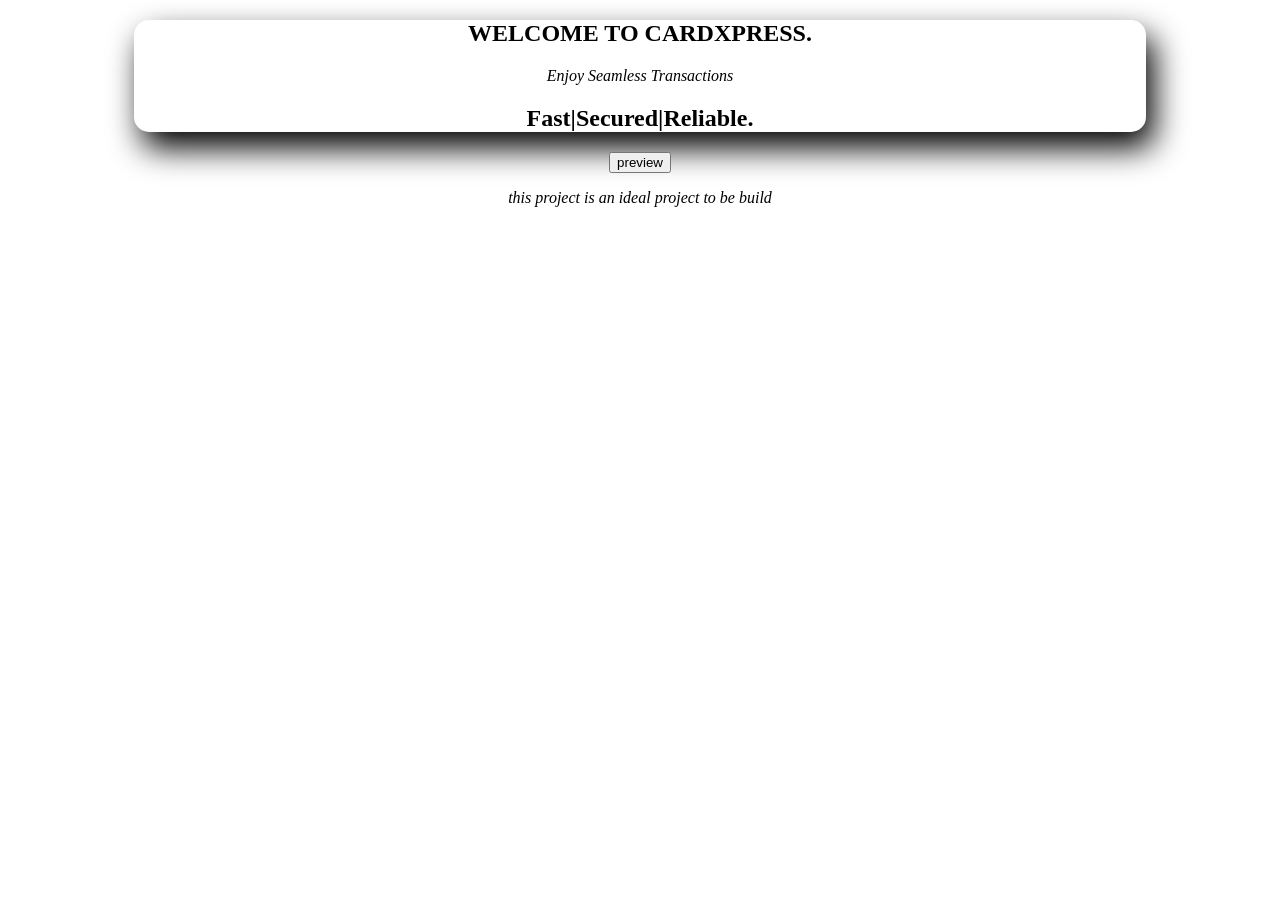
<file: index.html>
<!DOCTYPE html>
<html lang="en">
<head>
    <meta charset="UTF-8">
    <meta name="viewport" content="width=device-width, initial-scale=1.0">
    <link rel="stylesheet" href="stylesheet/styles.css">
    <title>intro</title>
</head>
<body>
          <!-- INTRO MESSAGE DISPLACED -->
        <div class="intro">
             <h2 class="WELCOME">WELCOME TO CARDXPRESS.</h2>
        <P class="message">Enjoy Seamless Transactions</P>
        <h2 class="features">Fast|Secured|Reliable.</h2>
          </div>
<a href="dashboard.html"><button>preview</button></a>
<p>this project is an ideal project to be build</p>
        
</body>
<script src="script/script.js"></script>
</html>
</file>
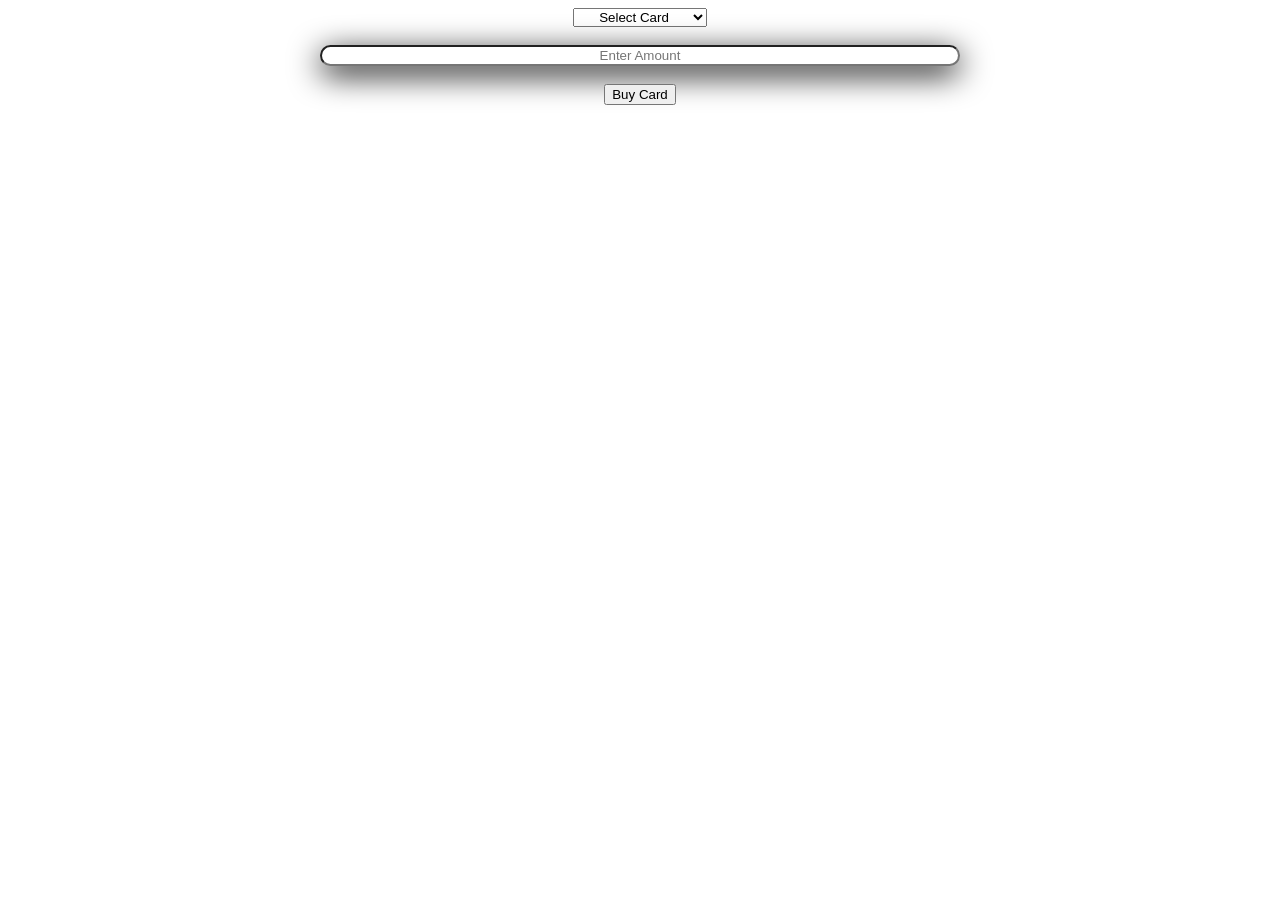
<file: buy.html>
<!DOCTYPE html>
<html lang="en">
<head>
    <meta charset="UTF-8">
    <meta name="viewport" content="width=device-width, initial-scale=1.0">
    <link rel="stylesheet" href="stylesheet/styles.css">
    <title>cardXpress</title>
</head>
<body>
<main class="buycard">

<form id="buyCard"> 
<select required id="buycard">
    <option value="0">Select Card </option>
    <option value="1">Itunes card</option>
    <option value="2">google play station</option>
    <option value="3">Netfix</option>
    <!-- add more gift cards -->
     
</select>
<br><br>
<input id="Amount" placeholder="Enter Amount">
<br><br>
 <button type="buy">Buy Card</button>
  </form>
 
</main>
</body>
</html>
</file>
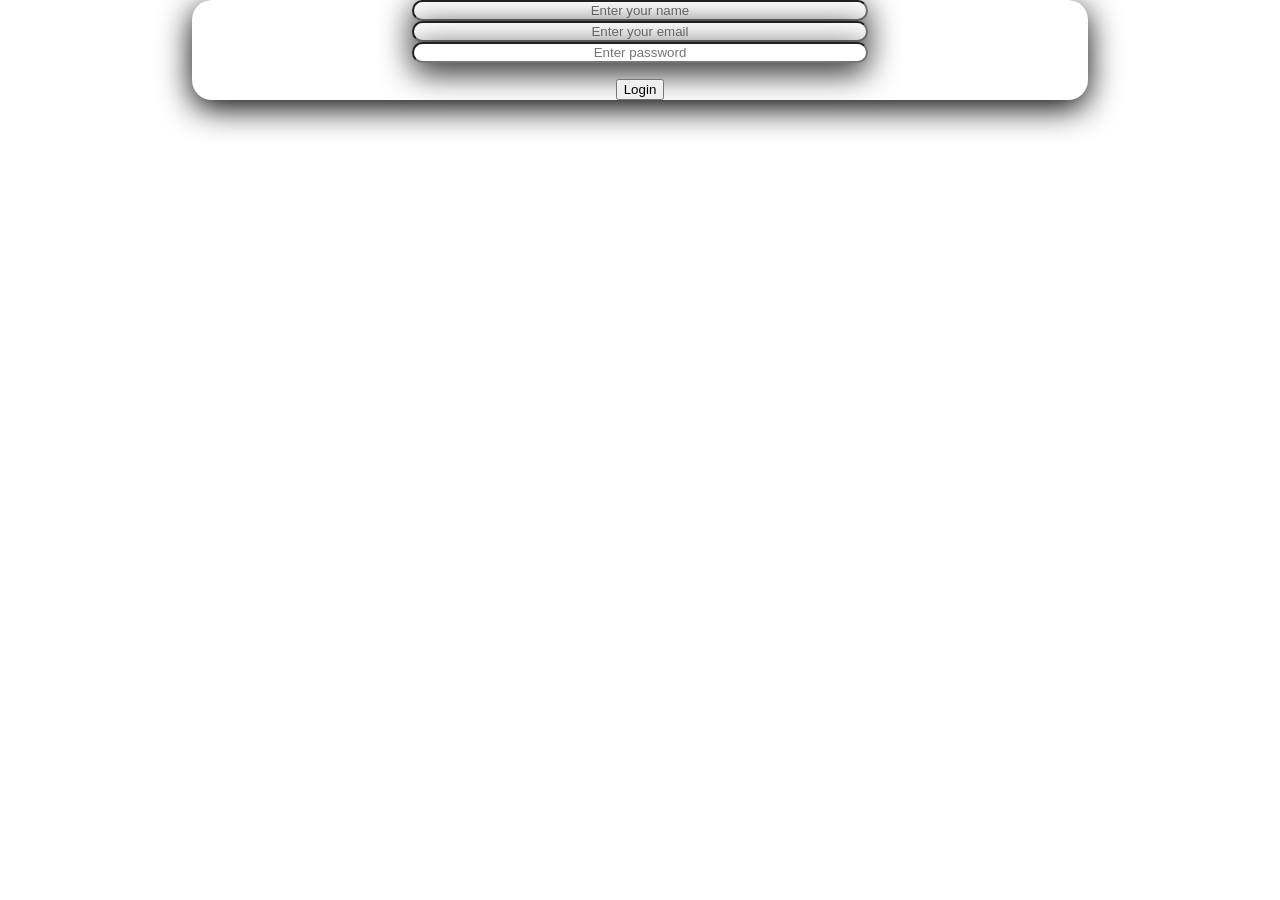
<file: login.html>
<!DOCTYPE html>
<html lang="en">
<head>
    <meta charset="UTF-8">
    <meta name="viewport" content="width=device-width, initial-scale=1.0">
    <title>Login</title>
    <link rel="stylesheet" href="stylesheet/styles.css">
</head>
<body class="login">
    <form id="login">
        <input type="text" id="name" placeholder="Enter your name">
        <input type="text" id="email" placeholder="Enter your email">
        <input type="password" id="password" placeholder="Enter password">
        <p id="message"></p>
        <button type="submit">Login</button>
         </form>
</body>
<script src="script/script.js"></script>
</html>
</file>
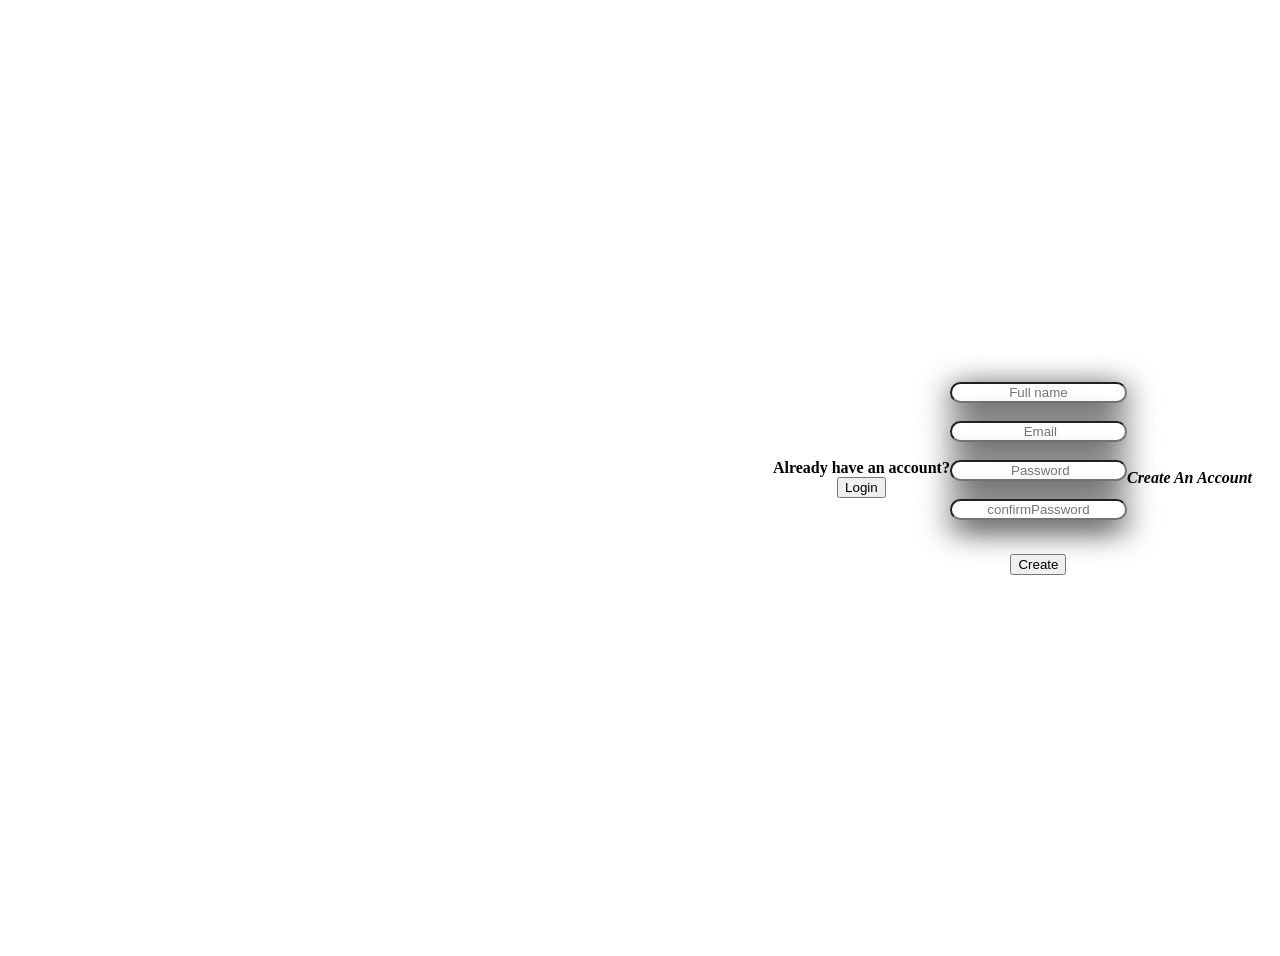
<file: register.html>
<!DOCTYPE html>
<html lang="en">
<head>
    <meta charset="UTF-8">
    <meta name="viewport" content="width=device-width, initial-scale=1.0">
   <link rel="stylesheet" href="stylesheet/styles.css">
    <title>cardXpress</title>
</head>

<body>
    <main class="reg"> 
    <h1>Create An Account</h1>
    <form id="singUp">
        <input type="test" id="name" placeholder="Full name">
        <br><br>
         <input type="test" id="email" placeholder=" Email">
         <br><br>
          <input type="password" id="password" placeholder=" Password">
          <br><br>
           <input type="password" id="confirmPassword" placeholder="confirmPassword">
           <br><br>
           <p id="message"></p>
           <button type="submit">Create</button>
         </form>
          <h4 class="alredy have account">Already have an account? <br><a href="login.html"><button>Login</button></a></h4>
          </main>
</body>
<script src="script/script.js"></script>
</html>
</file>
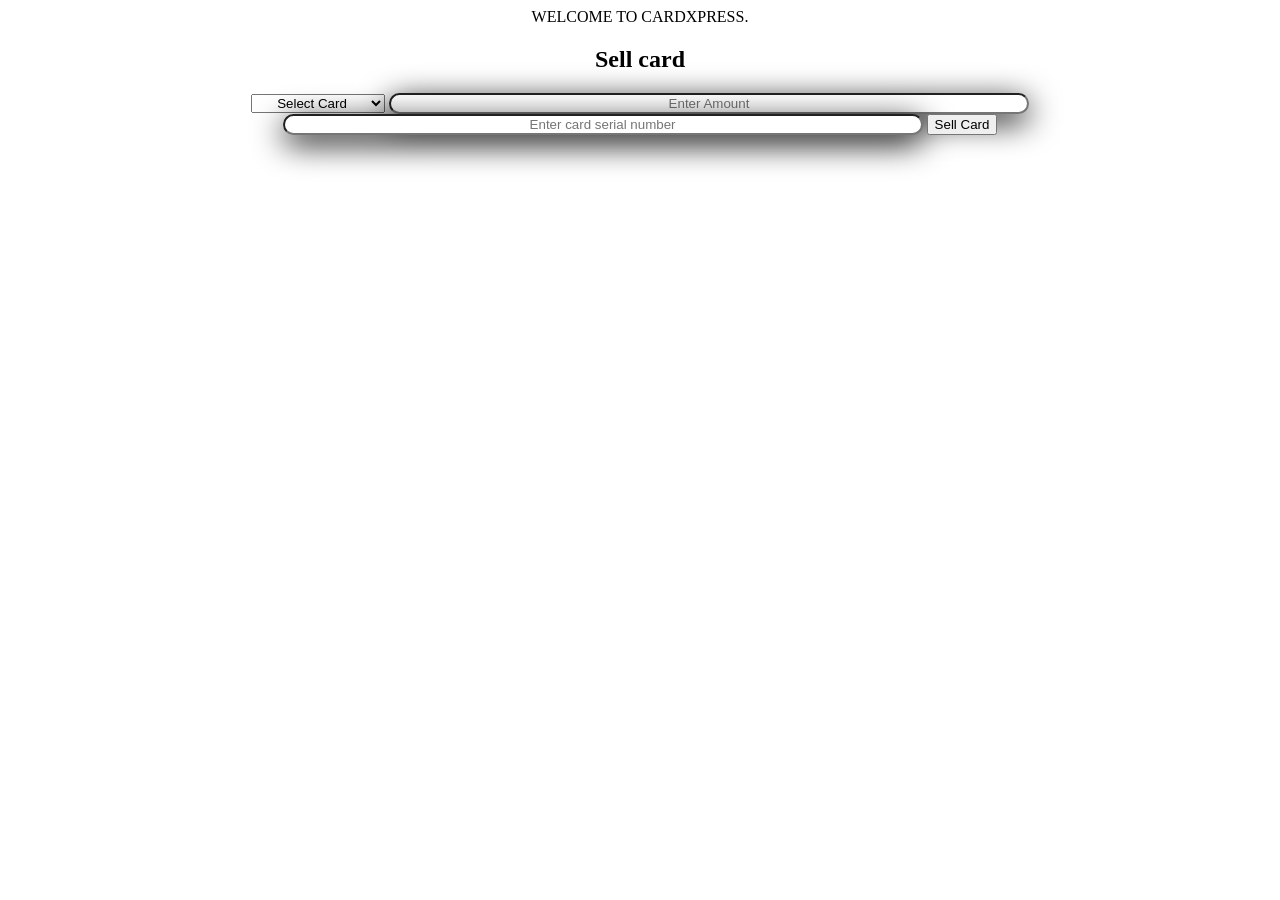
<file: sell.html>
<!DOCTYPE html>
<html lang="en">
<head>
    <meta charset="UTF-8">
    <meta name="viewport" content="width=device-width, initial-scale=1.0">
    <link rel="stylesheet" href="stylesheet/styles.css">
    <title>cardXpress</title>
</head>
<header>
    WELCOME TO  CARDXPRESS.
</header>
<body>
<form id="sellCard"> 
<h2> Sell card</h2>
<select required id="sellcard">
    <option value="0">Select Card </option>
    <option value="1">Itunes card</option>
    <option value="2">google play station</option>
    <option value="3">Netfix</option>
    <!-- add more gift cards -->
</select>
<input id="amout" placeholder="Enter Amount">
 <input id="serial" placeholder="Enter card serial number">
 <button type="submit"> Sell Card</button>
 </form>
</body>
<script src="script/script.js"></script>
</html>
</file>
<file: stylesheet/styles.css>
*{
    text-align: center;
    align-items: center;
    
}
  
.reg h1{
    font-weight: bolder;
    font-size: medium;
    font-style: oblique;

}
.reg{
display: flex;
flex-direction:row-reverse;
min-height: 100vh;
 padding: 20px;
}

input{

    width: 50%;
min-width: fit-content;
border: 1px solid (white);
box-shadow: 0px 8px 32px;
border-radius: 15px;

}

.login{
    max-width: 10%;
width: 100%;
max-width: 70%;
border: 1px solid (white);
box-shadow: 0px 8px 32px;
border-radius: 20px;
  margin: auto; 
}


button{
    cursor: pointer;
}

.logoutBtn{
    cursor: pointer;
    background-color:red;
   
}
.navbar{
    display: flex;
    justify-content: space-between;
    align-items: center;
    padding: 10px 15px;
    border: 1px solid (white);
    border-radius: (15px);
    box-shadow:  0px 8px  32px;
}

.sidebar {
    position: fixed;
    top: 0;
    left: 0;
    width: 200px;
    height: 100px;
    padding: 20px;
}

p{
   background-color: white;
   color: black;
    font-size: medium;
    font-style: italic;
}

.hidden{
    display: none;
}

.quick-service{
    margin: 5px;
    padding: 100px ; 
}
 body.dark{
    background-color:blanchedalmond;
    color:black;
}


.intro{
    text-align: center;
    align-items: center;
border: 1xp solid (white);
box-shadow: 8px 16px 32px;
border-radius: 15px;
width: 100%;
max-width: 80%;
margin: auto;


}

.intro .WELCOME{
    font-weight: bold;  
    animation: slide 5s ease-in-out infinite alternate-reverse;
}

@keyframes slide {
    from {transform: translateX(100%);
    }to{transform: translateY(50%);

    } 
}

.hidden {
display: none;
}
</file>
